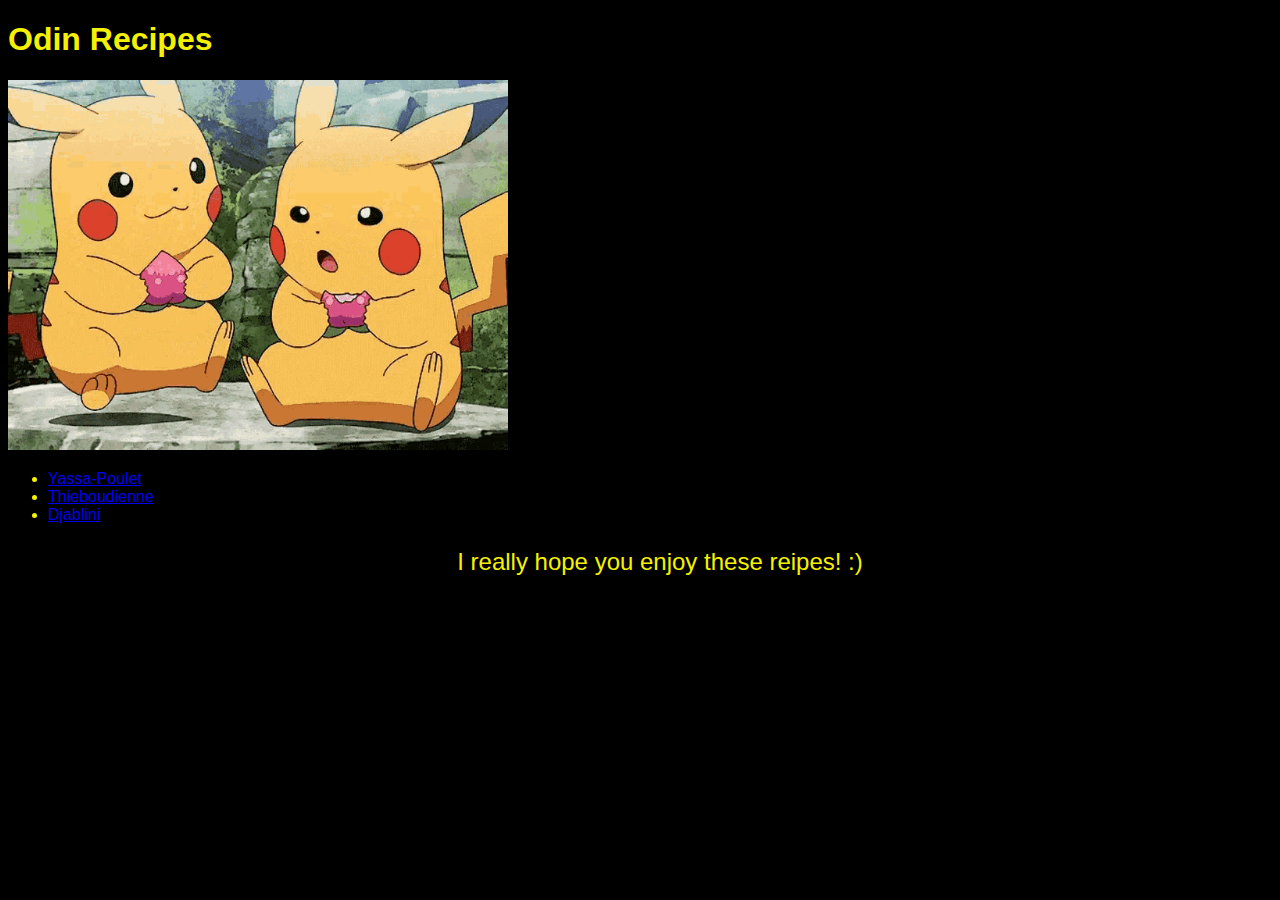
<file: index.html>
<!DOCTYPE html>
<html lang="en">

    <head>
        <link rel ="stylesheet" href = styles.css>
        <meta charset="utf-8">
        <title> </title> 
    </head>
 
    <body>
        <h1 class ="title">Odin Recipes</h1>
        <img src = ./images/pikachu-pokemon.gif alt = "Picture of 2 Pikachu's eating">
        <ul>
        <li><a href = "recipes/yassa-poulet.html" >Yassa-Poulet</a></li>
        <li><a href = "recipes/thieboudienne.html">Thieboudienne</a></li>
        <li><a href = "recipes/djablini.html">Djablini</a></li>
        <p>I really hope you enjoy these reipes! :) </p>
       
        </ul>
    </body>
</html>
</file>
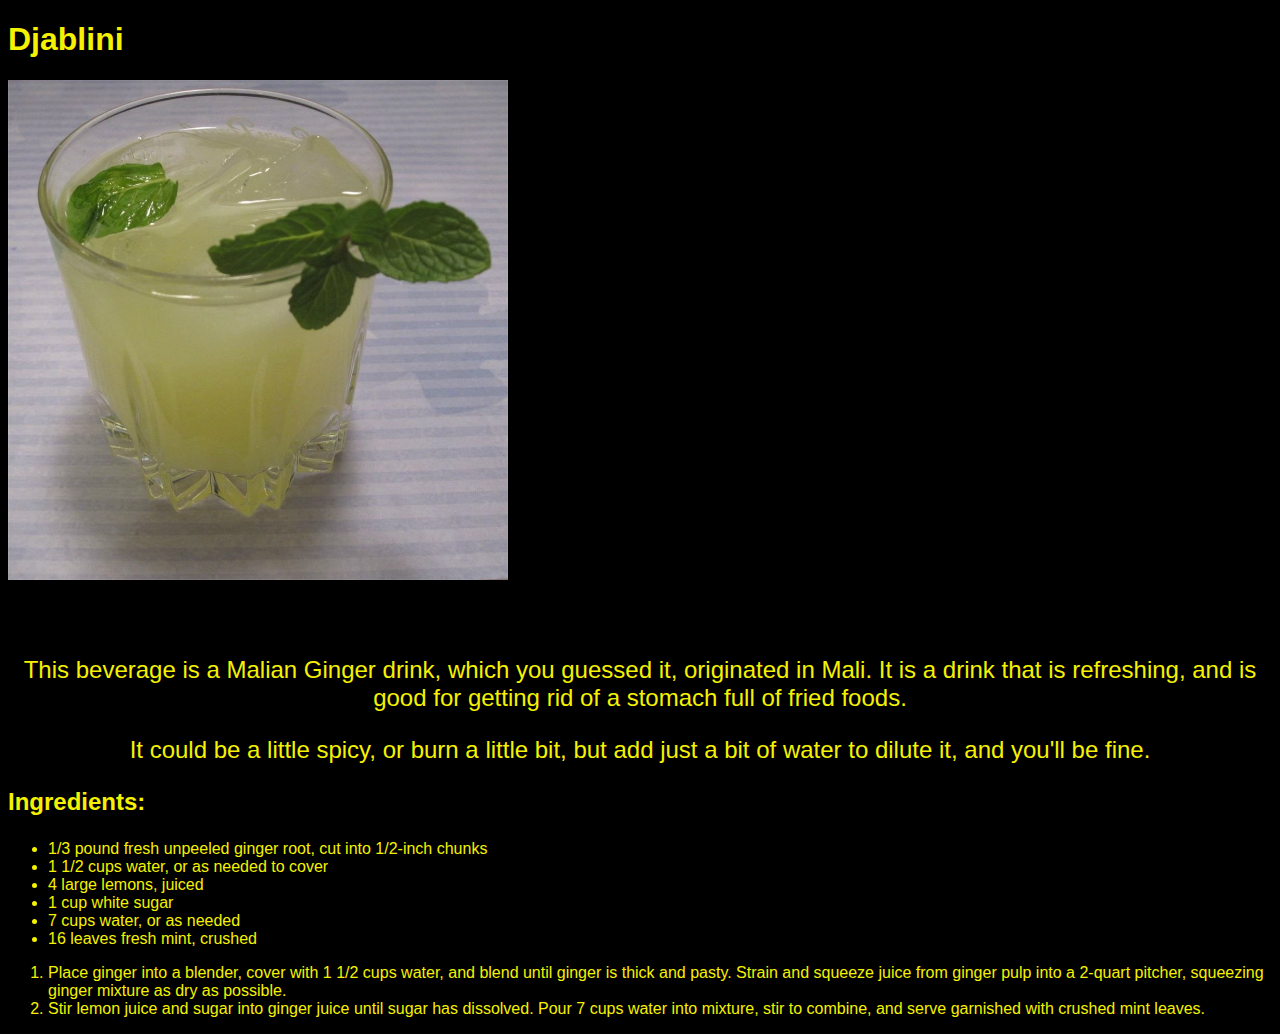
<file: recipes/djablini.html>
<!DOCTYPE html>
<html lang="en">

<head> 
    <link rel ="stylesheet" href = "../styles.css">
    <meta charset="utf-8">
    <title></title>
</head>

<body>
    <h1 id = "djablini-title">Djablini</h1>
    <img src = ../images/djablini.jpg alt = "Picture of Malian Ginger Juice">

    <!-- Describes what the dish is and where it came from -->
    <h2>Description:</h2>
    <p>
        This beverage is a Malian Ginger drink, which you guessed it, originated in Mali.
        It is a drink that is refreshing, and is good for getting rid of a stomach full of fried foods.
    </p>

    <p>
        It could be a little spicy, or burn a little bit, but add just a bit of water to dilute it, and you'll be fine.
    </p>

    <!-- Lists ingredients needed -->
    <h3>Ingredients:</h3>
    <ul>
        <li> 1/3 pound fresh unpeeled ginger root, cut into 1/2-inch chunks</li>
        <li>1 1/2 cups water, or as needed to cover</li>
        <li>4 large lemons, juiced</li>
        <li>1 cup white sugar</li>
        <li>7 cups water, or as needed</li>
        <li>16 leaves fresh mint, crushed</li>
    </ul>

    <!-- Lists of Steps -->
    <ol>
        <li>Place ginger into a blender, cover with 1 1/2 cups water, and blend until ginger is thick and pasty.
             Strain and squeeze juice from ginger pulp into a 2-quart pitcher, squeezing ginger mixture as dry as possible.</li>

        <li>Stir lemon juice and sugar into ginger juice until sugar has dissolved. 
            Pour 7 cups water into mixture, stir to combine, and serve garnished with crushed mint leaves.</li>
    </ol>

</body>

</html>
</file>
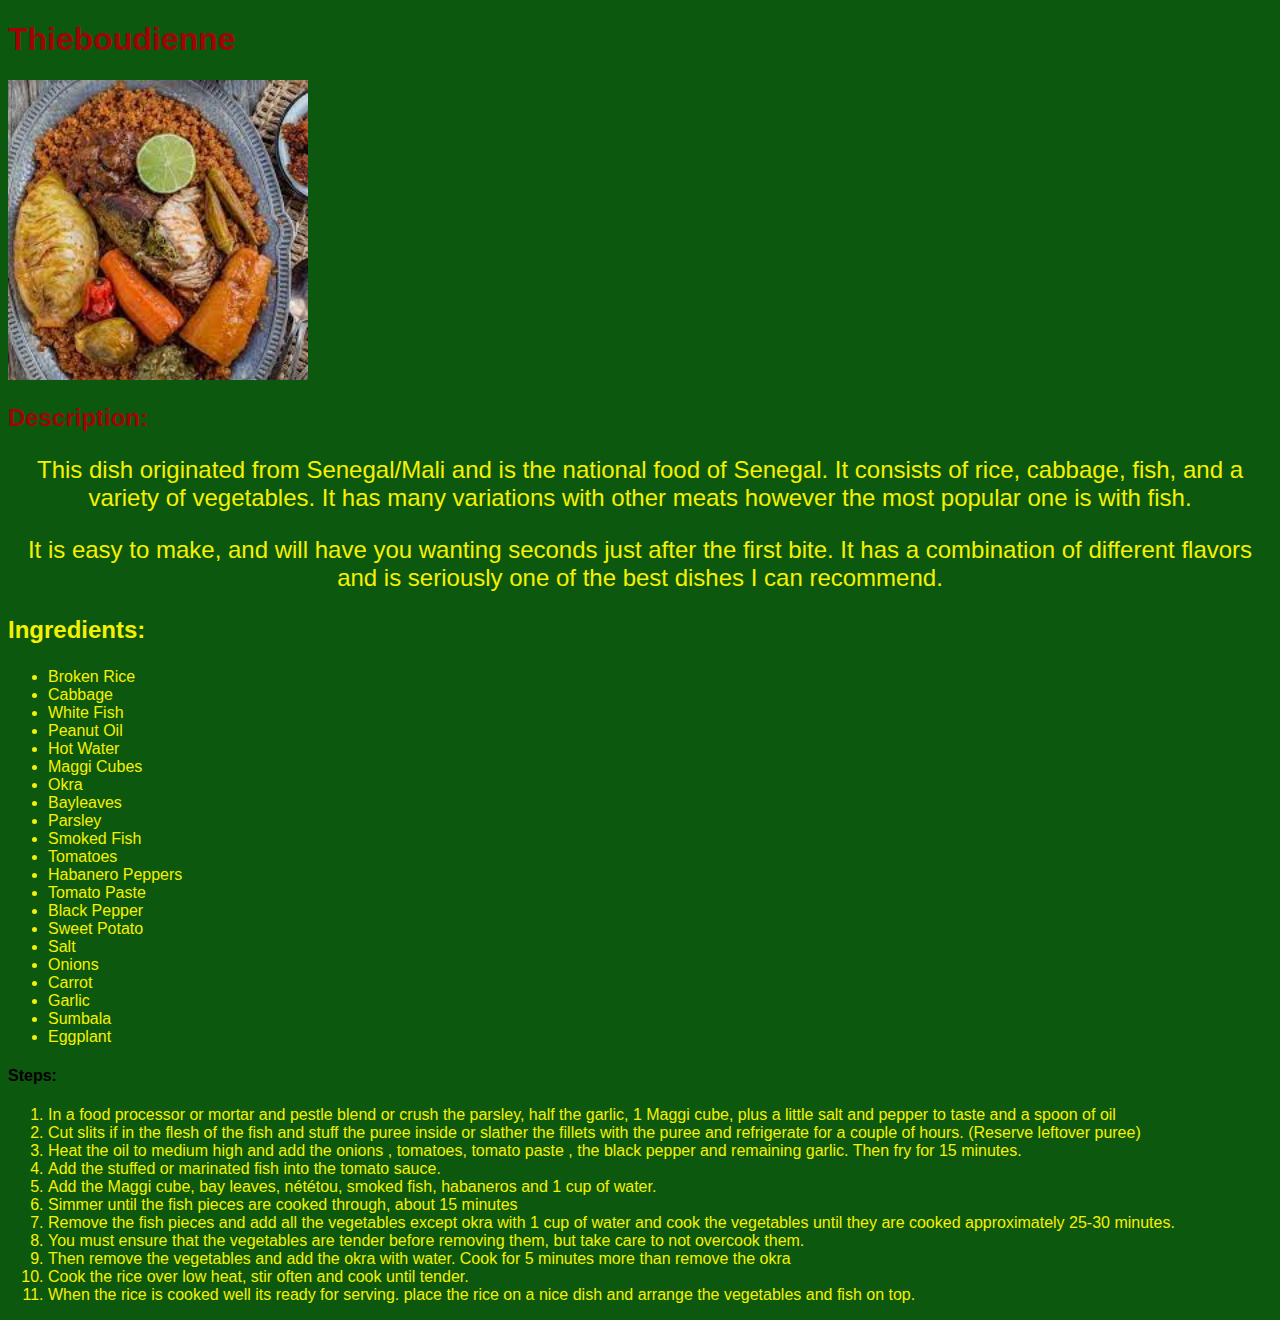
<file: recipes/thieboudienne.html>
<!DOCTYPE html>
<html lang="en">

<head>
    <link rel = "stylesheet" href = "../styles.css">
    <meta charset="UTF-8">
    <title> </title>
</head>

<body id = "thieb-background">
    <h1 id = "thieb-title">Thieboudienne</h1>
    <img class = "thieb-photo"src = ../images/thieb-dish.jpg alt = "Picture of thieboudienne">

    <!-- Describes what the dish is and where it came from -->
    <h2 class = "thieb-subtitle">Description:</h2>
    <p>
        This dish originated from Senegal/Mali and is the national food of Senegal. It
        consists of rice, cabbage, fish, and a variety of vegetables.
        It has many variations with other meats however the most popular one is with fish.
    </p>

    <p> 
        It is easy to make, and will have you wanting seconds just after the first bite. It has a combination of
        different flavors and is seriously one of the best dishes I can recommend.
    </p>

    <!-- Lists the Ingredients needed -->
    <h3>Ingredients:</h3>
    <ul>
        <li>Broken Rice</li> <li>Cabbage</li>
        <li>White Fish</li> <li>Peanut Oil</li>
        <li>Hot Water</li> <li>Maggi Cubes</li>
        <li>Okra</li> <li>Bayleaves</li>
        <li>Parsley</li> <li>Smoked Fish</li>
        <li>Tomatoes</li> <li>Habanero Peppers</li>
        <li>Tomato Paste</li> <li>Black Pepper</li>
        <li>Sweet Potato</li> <li>Salt</li>
        <li>Onions</li> <li>Carrot</li>
        <li>Garlic</li> <li>Sumbala</li>
        <li>Eggplant</li>
    </ul>

    <!-- List the Steps -->
    <h4>Steps:</h4>
    <ol>
    <li>In a food processor or mortar and pestle blend or crush the parsley, half the garlic, 1 Maggi cube, plus a little salt and pepper to taste and a spoon of oil</li>

    <li>Cut slits if in the flesh of the fish and stuff the puree inside or slather the fillets with the puree and refrigerate for a couple of hours. (Reserve leftover puree)</li>

    <li>Heat the oil to medium high and add the onions , tomatoes, tomato paste , the black pepper and remaining garlic. Then fry for 15 minutes.</li>

    <li>Add the stuffed or marinated fish into the tomato sauce.</li>

    <li>Add the Maggi cube, bay leaves, nététou, smoked fish, habaneros and 1 cup of water.</li>

    <li>Simmer until the fish pieces are cooked through, about 15 minutes</li>

    <li>Remove the fish pieces and add all the vegetables except okra with 1 cup of water and cook the vegetables until they are cooked approximately 25-30 minutes.</li>

    <li>You must ensure that the vegetables are tender before removing them, but take care to not overcook them.</li>

    <li>Then remove the vegetables and add the okra with water. Cook for 5 minutes more than remove the okra</li>

    <li>Cook the rice over low heat, stir often and cook until tender.</li>

    <li>When the rice is cooked well its ready for serving. place the rice on a nice dish and arrange the vegetables and fish on top.</li>
    </ol>
</body>

</html>
</file>
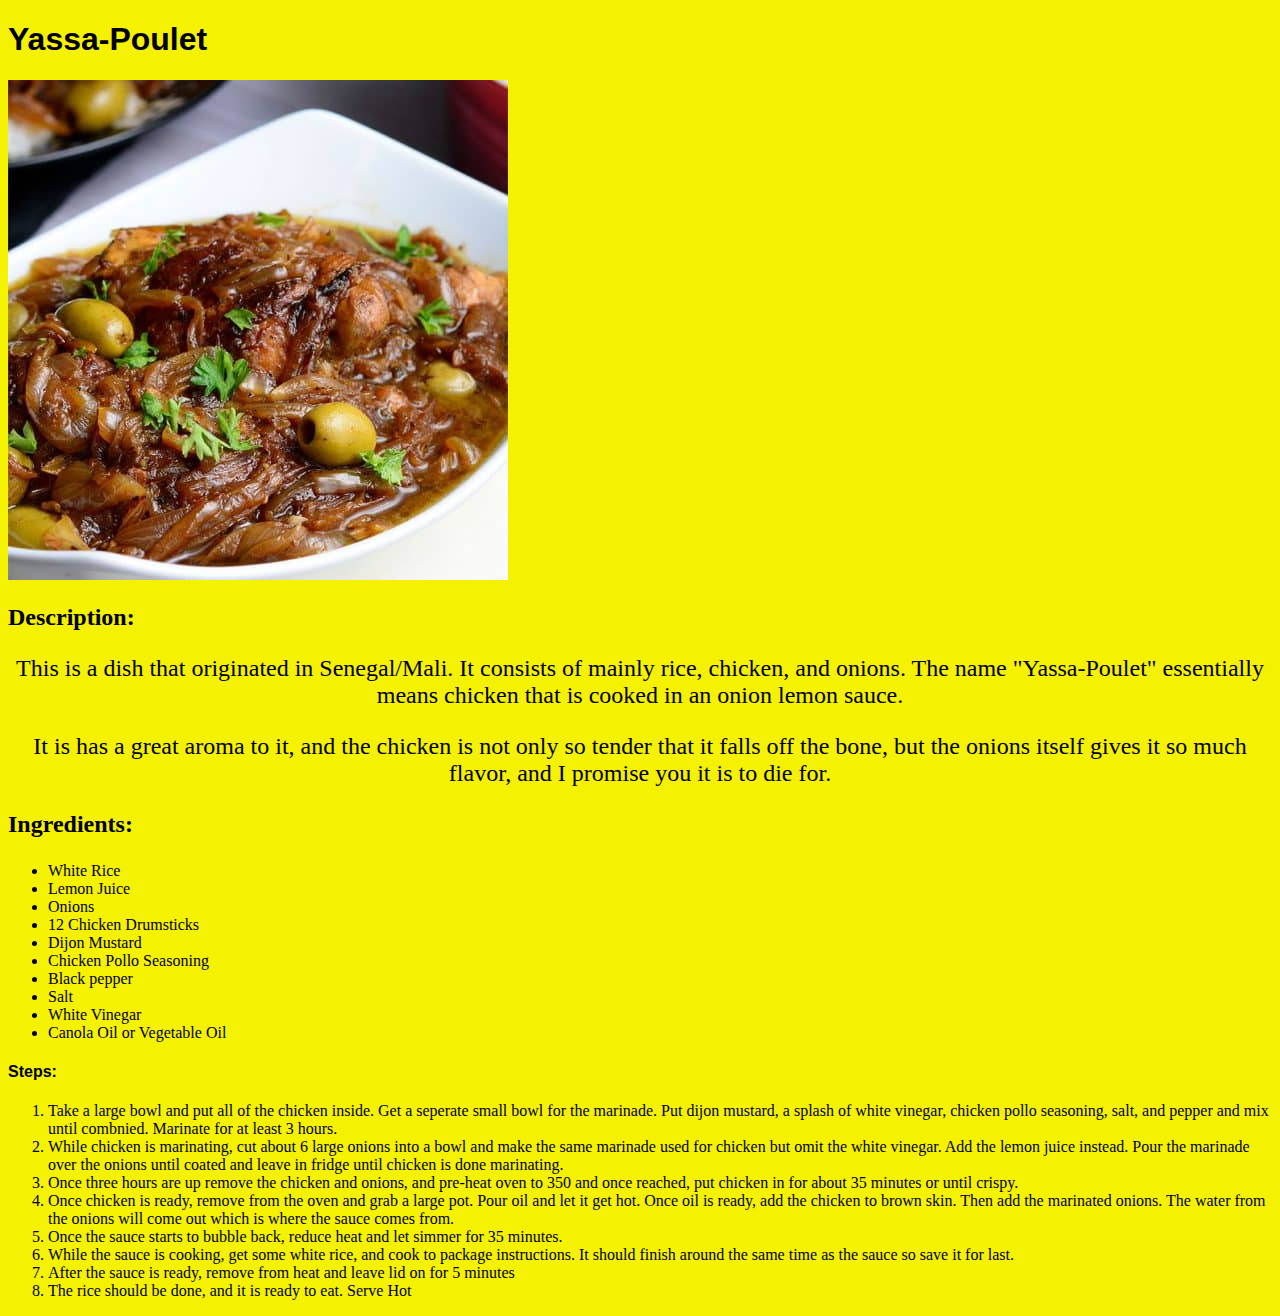
<file: recipes/yassa-poulet.html>
<!DOCTYPE html>
<html lang="en">

    <head>
        <link rel="stylesheet" href ="../styles.css">
        <meta charset="utf-8">
        <title> </title>
    </head>

    <body id ="yassa-background">
        <h1>Yassa-Poulet</h1>
        <img src = ../images/yassa-dish.jpg alt = "Picture of complete yassa dish!">

        <!-- Describes what the dish is and where it came from-->
        <h2 id = "desc">Description:</h2>
            <p class = "ingredients-color-yassa">
                This is a dish that originated in Senegal/Mali. It consists of mainly rice, chicken, and onions.
                The name "Yassa-Poulet" essentially means chicken that is cooked in an onion lemon sauce. 
            </p>
            <p class = "ingredients-color-yassa"> It is has a great aroma to it, and the chicken is not only so tender that it falls off the bone,
                but the onions itself gives it so much flavor, and I promise you it is to die for.
            </p>

        <!-- List of Ingredients for the dish -->
        <h3 class = "ingredients-color-yassa">Ingredients:</h3>
        <ul class = ingredients-color-yassa>
            <li class = "ingredients-color-yassa">White Rice</li>
            <li class = "ingredients-color-yassa">Lemon Juice</li>
            <li class = "ingredients-color-yassa">Onions</li>
            <li class = "ingredients-color-yassa">12 Chicken Drumsticks</li>
            <li class = "ingredients-color-yassa">Dijon Mustard</li>
            <li class = "ingredients-color-yassa">Chicken Pollo Seasoning</li>
            <li class = "ingredients-color-yassa">Black pepper</li>
            <li class = "ingredients-color-yassa">Salt</li>
            <li class = "ingredients-color-yassa">White Vinegar</li>
            <li class = "ingredients-color-yassa">Canola Oil or Vegetable Oil</li>
        </ul>
        
        <!-- Steps on how to make the dish -->
        <h4>Steps:</h4>
        <ol>
            <li class = "ingredients-color-yassa">Take a large bowl and put all of the chicken inside. Get a seperate small bowl for the marinade.
                Put dijon mustard, a splash of white vinegar, chicken pollo seasoning, salt, and pepper and mix until combnied.
            Marinate for at least 3 hours. </li>

            <li class = "ingredients-color-yassa">While chicken is marinating, cut about 6 large onions into a bowl and make the same marinade used for chicken
                but omit the white vinegar. Add the lemon juice instead. Pour the marinade over the onions until coated
            and leave in fridge until chicken is done marinating.  </li>

            <li class = "ingredients-color-yassa">Once three hours are up remove the chicken and onions, and pre-heat oven to 350 and once reached, put chicken in for about 35 minutes or until crispy. </li>

            <li class = "ingredients-color-yassa">Once chicken is ready, remove from the oven and grab a large pot. Pour oil and let it get hot.
                Once oil is ready, add the chicken to brown skin. Then add the marinated onions.
                The water from the onions will come out which is where the sauce comes from.
            </li>

            <li class = "ingredients-color-yassa">Once the sauce starts to bubble back, reduce heat and let simmer for 35 minutes.</li>

            <li class = "ingredients-color-yassa">While the sauce is cooking, get some white rice, and cook to package instructions. It should finish
                around the same time as the sauce so save it for last.
            </li class = "ingredients-color-yassa">

            <li class = "ingredients-color-yassa">After the sauce is ready, remove from heat and leave lid on for 5 minutes</li>

            <li class = "ingredients-color-yassa">The rice should be done, and it is ready to eat. Serve Hot</li>
        </ol>

    </body>
</html>
</file>
<file: styles.css>
body{
   background-color:black;
   font-family: "Arial", sans-serif;
}

.title{
   color: rgb(245, 241, 2);
}

p {
   color: rgb(245,241,2);
   font-size: 24px;
   text-align: center;
}

li, #djablini-title{
   color:rgb(245, 241, 2);
}

img{
   height:auto;
   width: 500px;
}

h3{
   color:rgb(245, 241, 2);
   font-size: 24px;
}

#desc, .ingredients-color-yassa{
   font-family: "Times New Roman", serif ;
   color: rgb(0, 0, 0);
}

#yassa-background{
   background-color: rgb(245, 241, 2);
}

/*  Specific Thieboudienne styles will appear here */

.thieb-photo{
   height:auto;
   width: 300px;
}

#thieb-background{
   background-color: rgb(13, 88, 15);
}

.thieb-subtitle, #thieb-title{
   color: rgb(160, 5, 5);
}
</file>
